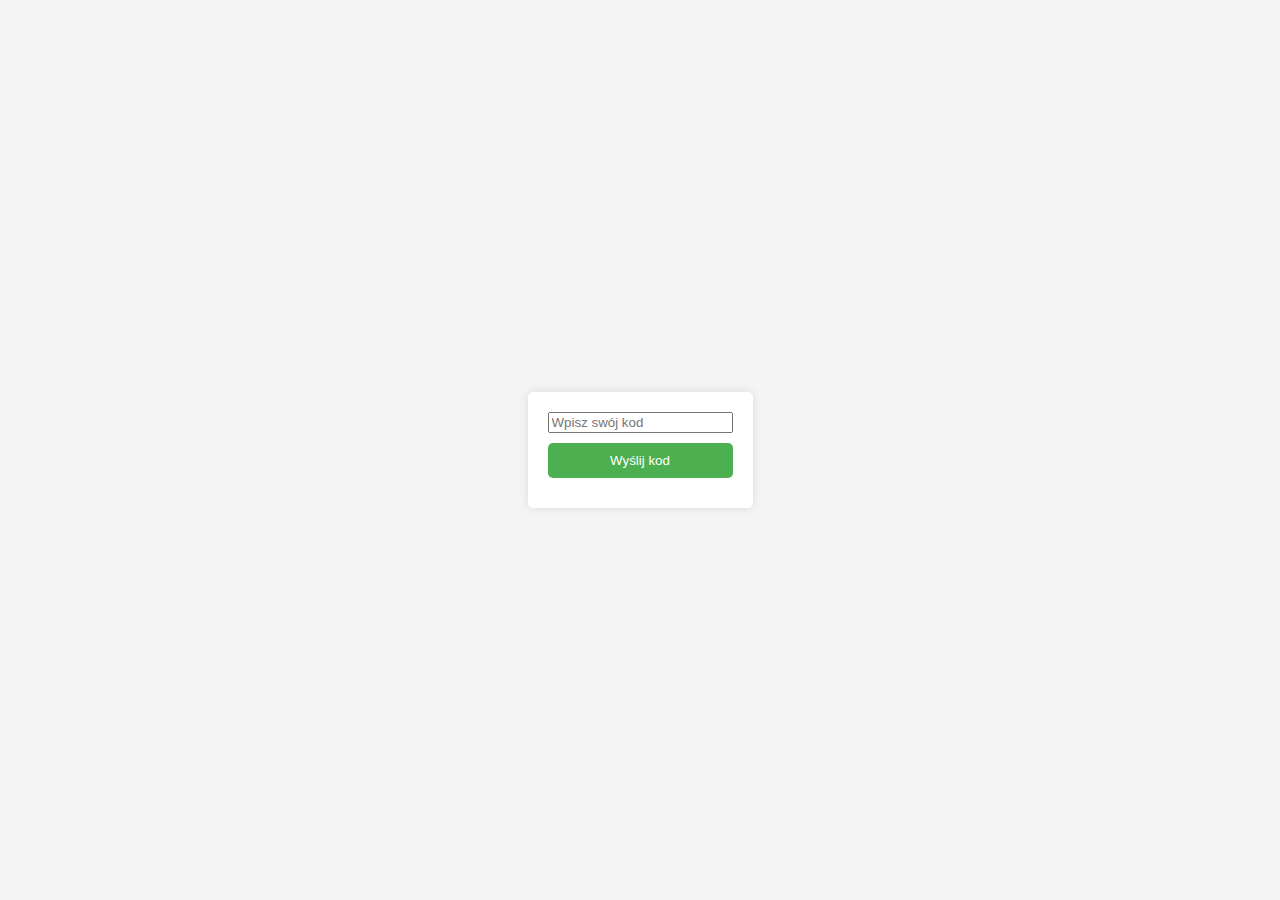
<file: templates/Core/index.html>
<!DOCTYPE html>
<html lang="pl">
<head>
<meta charset="UTF-8">
<meta name="viewport" content="width=device-width, initial-scale=1.0">
<title>Formularz kodu</title>
<script>
    // Function to validate the entered code
    function validateCode() {
        var enteredCode = document.getElementsByName("code")[0].value;
        var codesList = ["4ZN52", "77JRE", "QYFNA", "2KK9B", "B7GEG", "998ZK"];

        // Check if the entered code is in the list
        if (codesList.includes(enteredCode)) {
            return true; // Allow form submission
        } else {
            alert("Invalid code. Please enter a valid code from the list.");
            return false; // Prevent form submission
        }
    }
</script>
<style>
    body {
        font-family: Arial, sans-serif;
        background-color: #f4f4f4;
        display: flex;
        justify-content: center;
        align-items: center;
        height: 100vh;
        margin: 0;
    }
    .container {
        background-color: #fff;
        padding: 20px;
        border-radius: 5px;
        box-shadow: 0px 0px 10px rgba(0, 0, 0, 0.1);
    }
    .input-group {
        margin-bottom: 10px;
    }
    input[type="text"] {
        padding: 10px;
        border: 1px solid #ddd;
        border-radius: 5px;
        width: calc(100% - 22px);
    }
    input[type="submit"] {
        padding: 10px 20px;
        border: none;
        border-radius: 5px;
        background-color: #4CAF50;
        color: white;
        cursor: pointer;
        width: 100%;
    }
    input[type="submit"]:hover {
        background-color: #45a049;
    }
</style>
</head>
<body>

<div class="container">
    <form action="user" method="get" onsubmit="return validateCode()">
        <div class="input-group">
            <input type="password" name="code" placeholder="Wpisz swój kod">
        </div>
        <div class="input-group">
            <input type="submit" value="Wyślij kod">
        </div>
    </form>    
</div>

</body>
</html>
</file>
